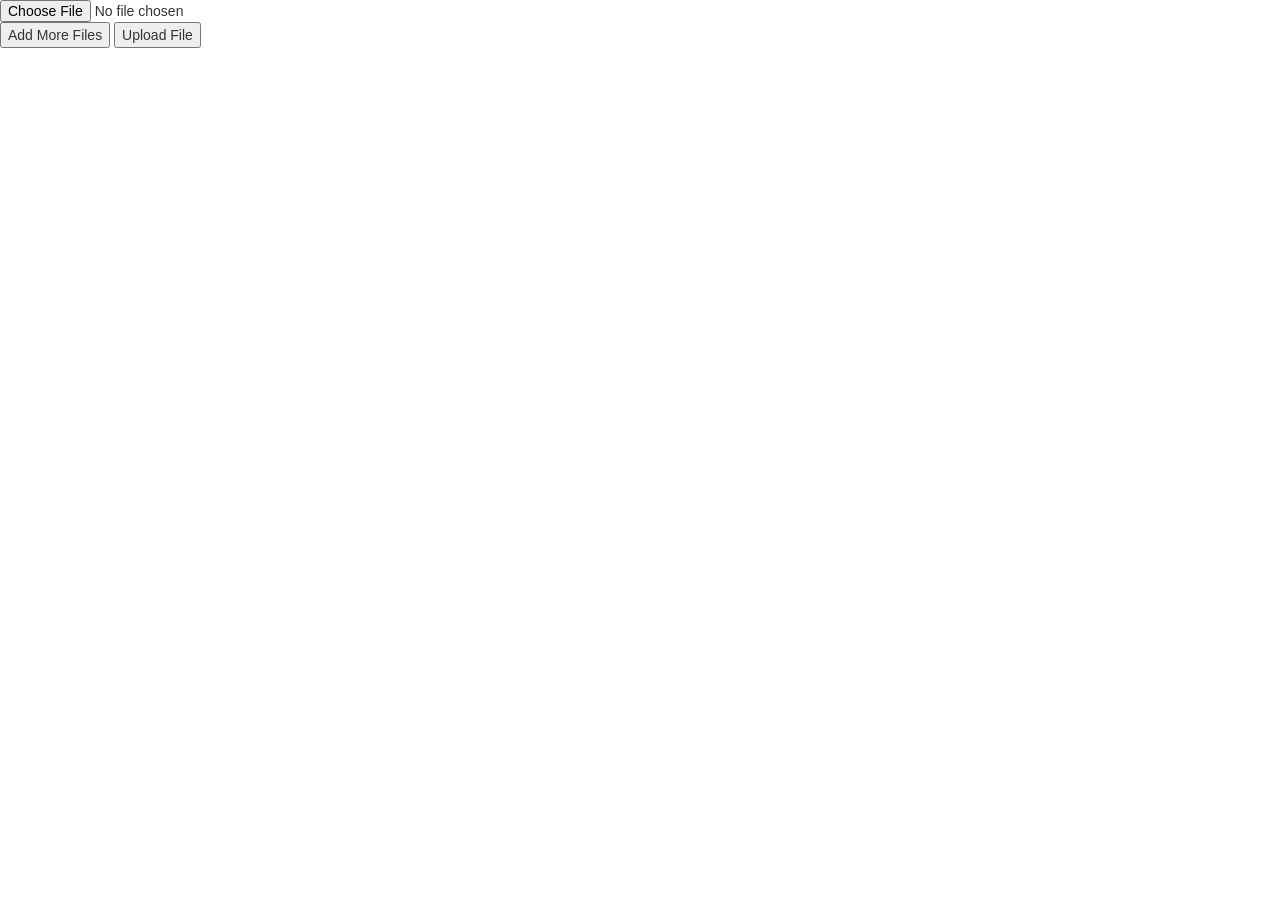
<file: CV Project/web/templates/index.tmpl.html>
<!DOCTYPE html>
<html>

<head>

    <title>AJAX Multiple File Upload Using jQuery in PHP</title>

    <link href="https://maxcdn.bootstrapcdn.com/bootstrap/3.3.4/css/bootstrap.min.css" rel="stylesheet">
    <link href="../css/fileinput.css" media="all" rel="stylesheet" type="text/css" />
    <script src="http://ajax.googleapis.com/ajax/libs/jquery/2.1.1/jquery.min.js"></script>
    <script src="../js/fileinput.js" type="text/javascript"></script>
    <script src="https://maxcdn.bootstrapcdn.com/bootstrap/3.3.4/js/bootstrap.min.js" type="text/javascript"></script>
</head>

<body>
<form id="fileupload" enctype="multipart/form-data" action="/upload" method="post">
    <input name="files[]" type="file" />
    <button class="add_more">Add More Files</button>
    <input type="button" value="Upload File" id="upload"/>
</form>
    <script>
        $(document).ready(function(){
            $('.add_more').click(function(e){
                e.preventDefault();
                $(this).before("<input name='files[]' type='file'/>");
            });
        });
    </script>
</form>
</body>
</html>

<script>
    $('body').on('click', '#upload', function(e){
        e.preventDefault();
        var formData = new FormData($(this).parents('form')[0]);

        $.ajax({
            url: '/upload',
            type: 'POST',
            xhr: function() {
                var myXhr = $.ajaxSettings.xhr();
                return myXhr;
            },
            success: function (data) {
                alert("Data Uploaded: "+data);
            },
            data: formData,
            cache: false,
            contentType: false,
            processData: false
        });
        return false;
    });
</script>
</file>
<file: CV Project/web/css/fileinput.css>
/*!
 * bootstrap-fileinput v4.3.7
 * http://plugins.krajee.com/file-input
 *
 * Author: Kartik Visweswaran
 * Copyright: 2014 - 2017, Kartik Visweswaran, Krajee.com
 *
 * Licensed under the BSD 3-Clause
 * https://github.com/kartik-v/bootstrap-fileinput/blob/master/LICENSE.md
 */
.file-loading {
    top: 0;
    right: 0;
    width: 25px;
    height: 25px;
    font-size: 999px;
    text-align: right;
    color: #fff;
    background: transparent url('../img/loading.gif') top left no-repeat;
    border: none;
}

.file-object {
    margin: 0 0 -5px 0;
    padding: 0;
}

.btn-file {
    position: relative;
    overflow: hidden;
}

.btn-file input[type=file] {
    position: absolute;
    top: 0;
    right: 0;
    min-width: 100%;
    min-height: 100%;
    text-align: right;
    opacity: 0;
    background: none repeat scroll 0 0 transparent;
    cursor: inherit;
    display: block;
}

.file-caption-name {
    display: inline-block;
    overflow: hidden;
    height: 20px;
    word-break: break-all;
}

.input-group-lg .file-caption-name {
    height: 25px;
}

.file-zoom-dialog {
    text-align: left;
}

.file-error-message {
    color: #a94442;
    background-color: #f2dede;
    margin: 5px;
    border: 1px solid #ebccd1;
    border-radius: 4px;
    padding: 15px;
}

.file-error-message pre, .file-error-message ul {
    margin: 0;
    text-align: left;
}

.file-error-message pre {
    margin: 5px 0;
}

.file-caption-disabled {
    background-color: #EEEEEE;
    cursor: not-allowed;
    opacity: 1;
}

.file-preview {
    border-radius: 5px;
    border: 1px solid #ddd;
    padding: 5px;
    width: 100%;
    margin-bottom: 5px;
}

.file-preview-frame {
    position: relative;
    display: table;
    margin: 8px;
    height: 160px;
    border: 1px solid #ddd;
    box-shadow: 1px 1px 5px 0 #a2958a;
    padding: 6px;
    float: left;
    text-align: center;
    vertical-align: middle;
}

.file-preview-frame:not(.file-preview-error):hover {
    box-shadow: 3px 3px 5px 0 #333;
}

.file-preview-image {
    vertical-align: middle;
    image-orientation: from-image;
}

.file-preview-text {
    display: block;
    color: #428bca;
    border: 1px solid #ddd;
    font-family: Menlo, Monaco, Consolas, "Courier New", monospace;
    outline: none;
    padding: 8px;
    resize: none;
}

.file-preview-html {
    border: 1px solid #ddd;
    padding: 8px;
    overflow: auto;
}

.file-zoom-dialog .file-preview-text {
    font-size: 1.2em;
}

.file-preview-other {
    left: 0;
    top: 0;
    right: 0;
    bottom: 0;
    margin: auto;
    text-align: center;
    vertical-align: middle;
    padding: 10px;
}

.file-preview-other:hover {
    opacity: 0.8;
}

.file-actions, .file-other-error {
    text-align: left;
}

.file-other-icon {
    font-size: 4.8em;
}

/* noinspection CssOverwrittenProperties */
.file-zoom-dialog .file-other-icon {
    font-size: 8em;
    font-size: 55vmin;
}

.file-input-new .file-preview, .file-input-new .close, .file-input-new .glyphicon-file,
.file-input-new .fileinput-remove-button, .file-input-new .fileinput-upload-button,
.file-input-ajax-new .fileinput-remove-button, .file-input-ajax-new .fileinput-upload-button {
    display: none;
}

.file-caption-main {
    width: 100%;
}

.file-input-ajax-new .no-browse .input-group-btn,
.file-input-new .no-browse .input-group-btn {
    display: none;
}

.file-input-ajax-new .no-browse .form-control,
.file-input-new .no-browse .form-control {
    border-top-right-radius: 4px;
    border-bottom-right-radius: 4px;
}

.file-thumb-loading {
    background: transparent url('../img/loading.gif') no-repeat scroll center center content-box !important;
}

.file-actions {
    margin-top: 15px;
}

.file-footer-buttons {
    float: right;
}

.file-upload-indicator {
    display: inline;
    cursor: default;
    opacity: 0.8;
    width: 60%;
}

.file-upload-indicator:hover {
    font-weight: bold;
    opacity: 1;
}

.file-footer-caption {
    display: block;
    white-space: nowrap;
    overflow: hidden;
    text-overflow: ellipsis;
    width: 160px;
    text-align: center;
    padding-top: 4px;
    font-size: 11px;
    color: #777;
    margin: 5px auto;
}

.file-preview-error {
    opacity: 0.65;
    box-shadow: none;
}

.file-preview-frame:not(.file-preview-error) .file-footer-caption:hover {
    color: #000;
}

.file-drop-zone {
    border: 1px dashed #aaa;
    border-radius: 4px;
	min-height:150px;
    text-align: center;
    vertical-align: middle;
    margin: 12px 15px 12px 12px;
    padding: 5px;
}

.file-drop-zone-title {
    color: #aaa;
    font-size: 1.6em;
    padding: 85px 10px;
    cursor: default;
}

.file-preview .clickable,
.clickable .file-drop-zone-title {
    cursor: pointer;
}

.file-drop-zone.clickable:hover {
    border: 2px dashed #999;
}

.file-drop-zone.clickable:focus {
    border: 2px solid #5acde2;
}

.file-drop-zone .file-preview-thumbnails {
    cursor: default;
}

.file-highlighted {
    border: 2px dashed #999 !important;
    background-color: #f0f0f0;
}

.file-uploading {
    background: url('../img/loading.gif') no-repeat center bottom 10px;
    opacity: 0.65;
}

.file-thumb-progress {
    height: 10px;
}

.file-thumb-progress .progress, .file-thumb-progress .progress-bar {
    height: 10px;
    font-size: 9px;
    line-height: 10px;
}

.file-thumbnail-footer {
    position: relative;
}

.file-thumb-progress {
    position: absolute;
    top: 35px;
    left: 0;
    right: 0;
}

.file-zoom-fullscreen.modal {
    position: fixed;
    top: 0;
    right: 0;
    bottom: 0;
    left: 0;
}

.file-zoom-fullscreen .modal-dialog {
    position: fixed;
    margin: 0;
    width: 100%;
    height: 100%;
    padding: 0;
}

.file-zoom-fullscreen .modal-content {
    border-radius: 0;
    box-shadow: none;
}

.file-zoom-fullscreen .modal-body {
    overflow-y: auto;
}

.file-zoom-dialog .modal-body {
    position: relative !important;
}

.file-zoom-dialog .btn-navigate {
    position: absolute;
    padding: 0;
    margin: 0;
    background: transparent;
    text-decoration: none;
    outline: none;
    opacity: 0.7;
    top: 45%;
    font-size: 4em;
    color: #1c94c4;
}

.file-zoom-dialog .floating-buttons {
    position: absolute;
    top: 5px;
    right: 10px;
}

.floating-buttons, .floating-buttons .btn {
    z-index: 3000;
}

.file-zoom-dialog .kv-zoom-actions .btn,
.floating-buttons .btn {
    margin-left: 3px;
}

.file-zoom-dialog .btn-navigate:not([disabled]):hover,
.file-zoom-dialog .btn-navigate:not([disabled]):focus {
    outline: none;
    box-shadow: none;
    opacity: 0.5;
}

.file-zoom-dialog .btn-navigate[disabled] {
    opacity: 0.3;
}

.file-zoom-dialog .btn-prev {
    left: 1px;
}

.file-zoom-dialog .btn-next {
    right: 1px;
}

.file-drag-handle {
    display: inline;
    margin-right: 2px;
    font-size: 16px;
    cursor: move;
    cursor: -webkit-grabbing;
}

.file-drag-handle:hover {
    opacity: 0.7;
}

.file-zoom-content {
    height: 480px;
    text-align: center;
}

.file-preview-initial.sortable-chosen {
    background-color: #d9edf7;
}

.file-preview-frame.sortable-ghost {
    background-color: #eee;
}

/* IE 10 fix */
.btn-file ::-ms-browse {
    width: 100%;
    height: 100%;
}
</file>
